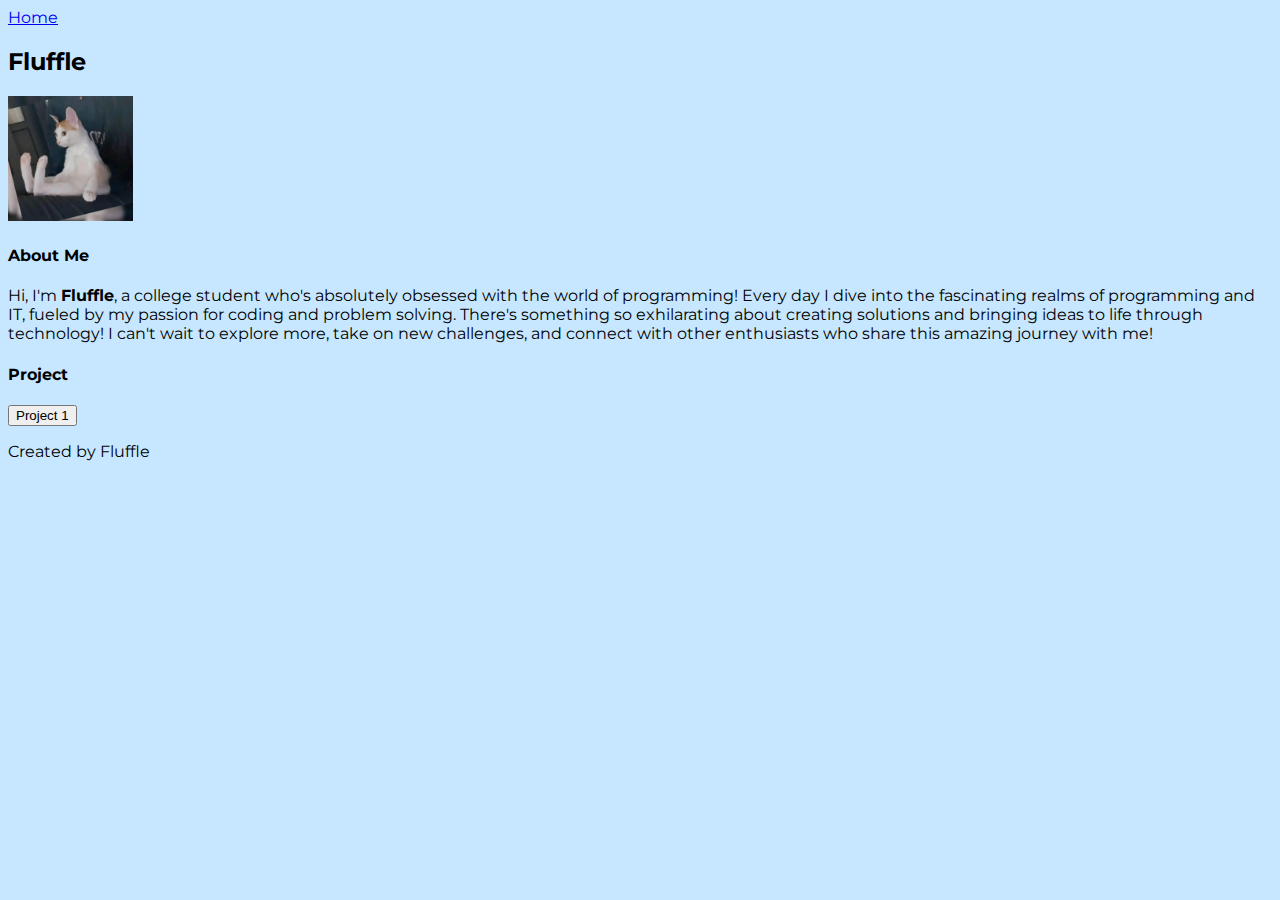
<file: index.html>
<!DOCTYPE html>
<html>
    <head>
        <title>Profile</title>
        <link rel="icon" type="/assets/jpg" href="assets/image/icon.jpg">
        <link rel="stylesheet" type="text/css" href="style.css">
        <link rel="preconnect" href="https://fonts.googleapis.com">
        <link rel="preconnect" href="https://fonts.gstatic.com" crossorigin>
        <link href="https://fonts.googleapis.com/css2?family=Montserrat:wght@500&display=swap" rel="stylesheet">
    </head>

    <body class="main-body">
        <header class="main-header">
            <a href="index.html">Home</a>
            <h2>Fluffle</h1>
            <image src="assets/image/icon.jpg" alt="profile picture" height="125">
        </header>
        
        <main class="main-content">
            <h4>About Me</h4>
            <p>Hi, I'm <b>Fluffle</b>, a college student who's absolutely obsessed with the world of programming! Every day I dive into the fascinating realms of programming and IT, fueled by my passion for coding and problem solving. There's something so exhilarating about creating solutions and bringing ideas to life through technology! I can't wait to explore more, take on new challenges, and connect with other enthusiasts who share this amazing journey with me!</p>
            <h4>Project</h4>
            <a href="second.html" class="main-button-1">
                <button>Project 1</button>
            </a>
        </main>
        
        <footer class="main-footer">
            <p>Created by Fluffle</p>
        </footer>
    </body>


</html>
</file>
<file: style.css>
/**/
body {
    font-family: 'Montserrat', sans-serif;
    background-color: #C6E7FF;
}

header {

}

nav {

}

main {

}

footer {

}

/**/
h1 {

}

h2 {

}

h3 {

}

h4 {

}

p {

}

/**/
</file>
